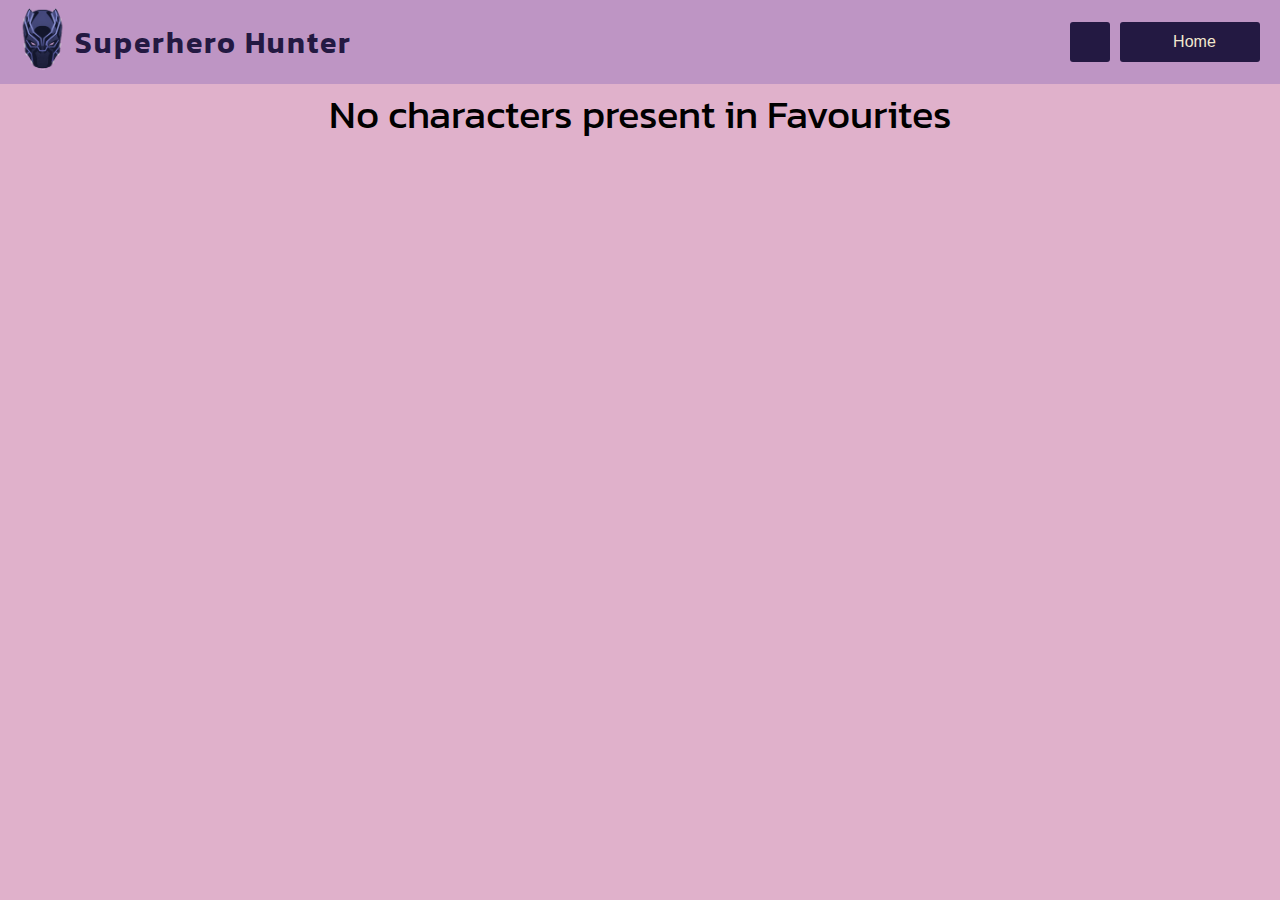
<file: favorites.html>
<!DOCTYPE html>
<html lang="en" id="root" color-scheme="light">

<head>
     <meta charset="UTF-8">
     <meta http-equiv="X-UA-Compatible" content="IE=edge">
     <meta name="viewport" content="width=device-width, initial-scale=1.0">
     <link rel="shortcut icon" href="./images/icon.png" type="image/x-icon">
     <title>Superhero Hunter</title>

     <!-- Google fonts -->
     <link rel="preconnect" href="https://fonts.googleapis.com">
     <link rel="preconnect" href="https://fonts.gstatic.com" crossorigin>
     <link href="https://fonts.googleapis.com/css2?family=Kanit:ital,wght@0,200;0,300;0,600;0,900;1,100;1,200;1,300;1,800&display=swap"
          rel="stylesheet">

     <!-- fontawesome -->
     <link rel="stylesheet" href="https://cdnjs.cloudflare.com/ajax/libs/font-awesome/6.2.0/css/all.min.css"
          integrity="sha512-xh6O/CkQoPOWDdYTDqeRdPCVd1SpvCA9XXcUnZS2FmJNp1coAFzvtCN9BmamE+4aHK8yyUHUSCcJHgXloTyT2A=="
          crossorigin="anonymous" referrerpolicy="no-referrer" />

     <!-- Custom Stylesheet -->
     <link rel="stylesheet" href="styles.css">
     <link rel="stylesheet" href="favorites.css">
</head>

<body>

     <!-- Navbar -->
     <nav class="flex-row navbar">
          <!-- Site Icon and Name -->
          <div class="flex-row navbar-brand">
               <img class="logo" src="mask.gif" alt="">
               <a href="index.html">
                    <span>Superhero Hunter</span>
               </a>
          </div>
          <!-- Theme Button and Favourites Button -->
          <div class="flex-row favAndTheme-btn">
               <button id="theme-btn" class="btn"><i class="fa-solid fa-moon"></i></button>
               <a class="flex-row link-to-different-page" href="index.html">
                    <button class="btn fav-btn"> <i class="fa-solid fa-house"></i> &nbsp; Home</button>
               </a>
          </div>
     </nav>

     <div class="favourite-characters">
          <div class="flex-row cards-container" id="container">
               
          </div>
     </div>

     <span data-visiblity="hide" class="remove-toast">Removed from Favourites</span>

     <script src="favorites.js"></script>

</body>

</html>
</file>
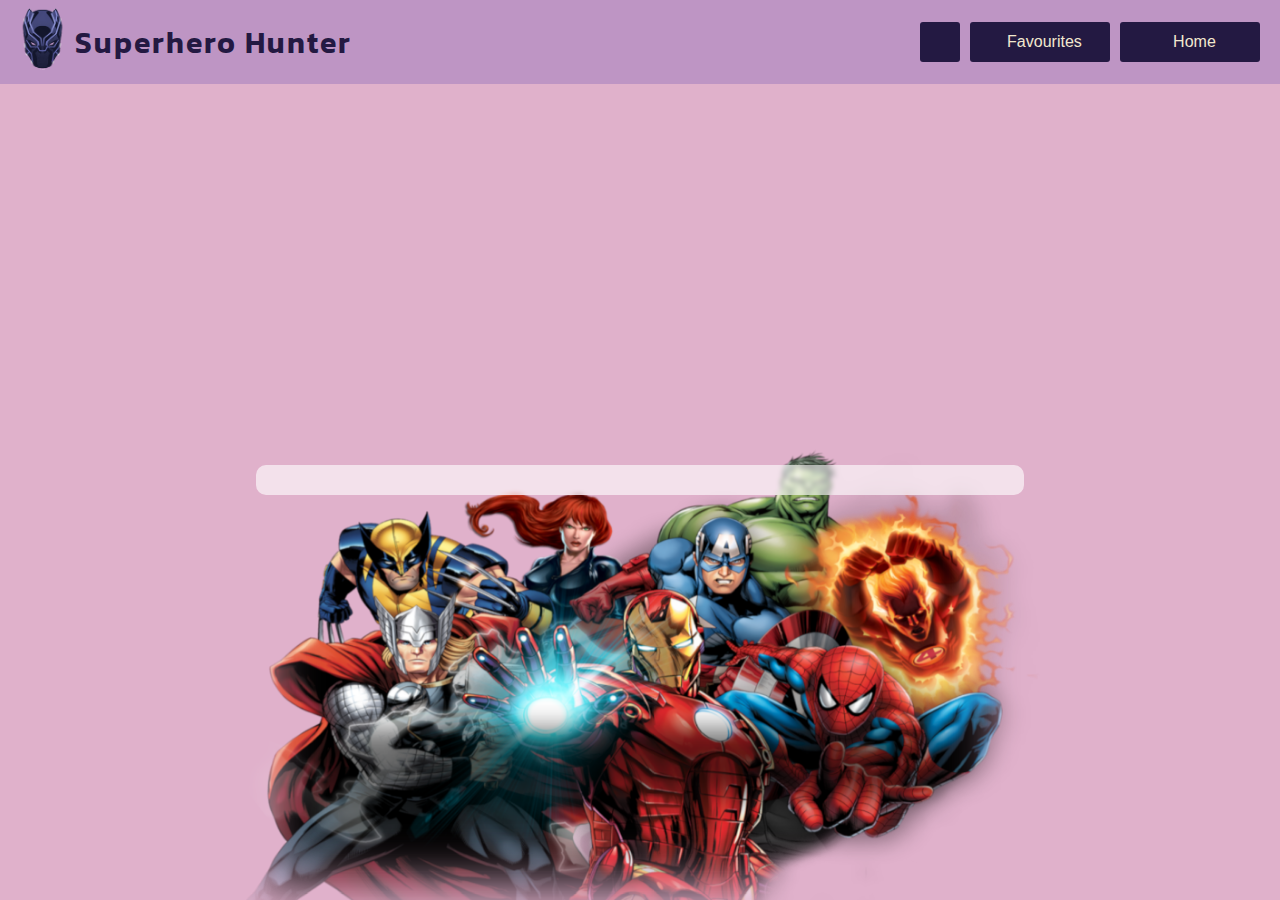
<file: more-info.html>
<!DOCTYPE html>
<html lang="en" id="root" color-scheme="light">

<head>
     <meta charset="UTF-8">
     <meta http-equiv="X-UA-Compatible" content="IE=edge">
     <meta name="viewport" content="width=device-width, initial-scale=1.0">
     <link rel="shortcut icon" href="./images/icon.png" type="image/x-icon">
     <title id="page-title">Superhero Hunter</title>

     <!-- Google fonts -->
     <link rel="preconnect" href="https://fonts.googleapis.com">
     <link rel="preconnect" href="https://fonts.gstatic.com" crossorigin>
     <link href="https://fonts.googleapis.com/css2?family=Kanit:ital,wght@0,200;0,300;0,600;0,900;1,100;1,200;1,300;1,800&display=swap"
          rel="stylesheet">

     <!-- fontawesome -->
     <link rel="stylesheet" href="https://cdnjs.cloudflare.com/ajax/libs/font-awesome/6.2.0/css/all.min.css"
          integrity="sha512-xh6O/CkQoPOWDdYTDqeRdPCVd1SpvCA9XXcUnZS2FmJNp1coAFzvtCN9BmamE+4aHK8yyUHUSCcJHgXloTyT2A=="
          crossorigin="anonymous" referrerpolicy="no-referrer" />

     <!-- Custom Stylesheet -->
     <link rel="stylesheet" href="styles.css">
     <link rel="stylesheet" href="more-info.css">
</head>

<body>

     <!-- Navbar -->
     <nav class="flex-row navbar">
          <!-- Site Icon and Name -->
          <div class="flex-row navbar-brand">
               <img class="logo" src="mask.gif" alt="">
               <a href="index.html">
                    <span>Superhero Hunter</span>
               </a>
          </div>
          <!-- Theme Button and Favourites Button -->
          <div class="flex-row favAndTheme-btn">
               <button id="theme-btn" class="btn"><i class="fa-solid fa-moon"></i></button>
               <a class="flex-row link-to-different-page" href="favorites.html">
                    <button class="btn fav-btn"> <i class="fa-solid fa-heart fav-icon"></i> &nbsp; Favourites</button>
               </a>
               <a class="flex-row link-to-different-page" href="index.html">
                    <button class="btn fav-btn"> <i class="fa-solid fa-house"></i> &nbsp; Home</button>
               </a>
          </div>
     </nav>

     <!-- Info Container -->
     <div class="flex-row info">
          <section class="flex-col" id="info-container">
              
          </section>
     </div>

     
     <!-- Toasts for notifying user that character is added or removed from favourites -->
     <span data-visiblity="hide" class="fav-toast">Added to Favourites</span>
     <span data-visiblity="hide" class="remove-toast">Removed from Favourites</span>

     <!-- Background Image -->
     <img class="bg-img" src="background-light-img1.png" alt="">

     <!-- External Script file -->
     <script defer src="more-info.js"></script>
</body>

</html>
</file>
<file: styles.css>
* {
     margin: 0;
     padding: 0;
     box-sizing: border-box;
     cursor: pointer;
}

:root{
     /* Light Mode Colors */
     --background-light-color: #e0b1cb;
     --navbar-light-background-color: #be95c4;
     --navbar-light-color: #231942;
     --searchBar-light-box-shadow: #231942;
     --text-light-color: #000000;
     
     /* Dark Mode Colors */
     --background-dark-color: #121212;
     --navbar-dark-background-color: #343a40;
     --navbar-dark-color: #e85d04;
     --searchBar-dark-box-shadow: #e85d04;
     --text-dark-color: #fff;
}

[color-scheme="dark"]{
     /* --background-color: var(--background-dark-color); */
     --background-color: #121212;
     --navbar-background-color: var(--navbar-dark-background-color);
     --navbar-color: var(--navbar-dark-color);
     --searchBar-box-shadow: var(--searchBar-dark-box-shadow);
     --text-color: var(--text-dark-color);
}

[color-scheme="light"]{
     /* --background-color: var(--background-light-color); */
     --background-color: #e0b1cb;
     --navbar-background-color: var(--navbar-light-background-color);
     --navbar-color: var(--navbar-light-color);
     --searchBar-box-shadow: var(--searchBar-light-box-shadow);
     --text-color: var(var(--text-light-color));
}


body {
     background-color: var(--background-color);
     font-family: 'Kanit', sans-serif;
     align-items: center;
     height: 100vh;
     width: 100vw;
}

.flex-row {
     display: flex;
     flex-direction: row;
}

.flex-col {
     display: flex;
     flex-direction: column;
}

/*--------------------------------------------------------- Navbar ------------------------------------------------- */

/* Left Side */
.navbar {
     justify-content: space-between;
     align-items: center;
     width: 100%;
     background-color: var(--navbar-background-color);
     font-weight: 600;
     letter-spacing: 2px;
     /* text-shadow: 0px 0px 5px #707d9d; */
     font-size: 30px;
     padding: 0 20px;
}

.navbar-brand {
     align-items: center;
     gap: 10px;
}

.navbar-brand a{
     text-decoration: none;
     color: var(--navbar-color);
}

/* Right Side */
.logo {
     width: 3%;
     min-width: 45px;
}

.favAndTheme-btn {
     align-items: center;
     gap: 10px;
}

.link-to-different-page{
     justify-content: center;
     text-decoration: none;
}

.btn {
     border: none;
     outline: none;
     padding: 10px;
     background-color: var(--navbar-color);
     border-radius: 3px;
     color: #f2e8cf;
     height: 40px;
     font-size: 16px;
     cursor: pointer;

}

#theme-btn {
     width: 40px;
}

#theme-btn i {
     font-size: 20px;
}

.fav-btn {
     font-size: 16px;
     width: 140px;
}

.fav-icon {
     color: 1fff;
}

.bg-right-side-img {
     position: fixed;
     right: 0;
     bottom: 0;
     height: 90%;
     /* width: auto; */
     filter: blur(2px);
}

/*---------------------------------------------------- Search Bar and Results---------------------------------------- */

.search-bar-container {
     display: flex;
     align-items: center;
     justify-content: center;
     height: 50px;
}

.search-icon-container {
     background: var(--navbar-background-color);
     box-shadow: 0px 0px 7px 0px var(--searchBar-box-shadow);
     color: #fff;
     height: 50px;
     width: 50px;
     display: flex;
     align-items: center;
     justify-content: center;
     font-size: 20px;
     margin-top: 50px;
     border-radius: 10px 0 0 10px;
}

.searchBar-items {
     min-width: 40%;
}

#search-bar {
     background: var(--navbar-background-color);
     color: #fff;
     min-width: 550px;
     height: 50px;
     font-size: 20px;
     border: none;
     border-left:5px solid var(--navbar-color); 
     box-shadow: 0px 0px 7px 0px var(--searchBar-box-shadow);
     border-radius: 0 10px 10px 0;
     outline: none;
     padding: 10px;
     letter-spacing: 2px;
     margin-top: 50px;
     z-index: 1;
}

input::placeholder {
     color: #fff;
     font-size: 20px;
}

.img-info {
     gap: 10px;
}

.img-info img {
     width: 65px;
}

#search-results {
     min-width: 435px;
     /* height: 500px; */
     margin-top: 30px;
     list-style: none;
     z-index: 2;
     backdrop-filter: blur(4px);
     /* overflow-y: scroll; */
}

#search-results li {
     background: rgba(56, 56, 56, 0.6);
     height: 100px;
     color: white;
     width: 100%;
}

#search-results li .hero-name {
     transition: all 0.2s ease;
     cursor: pointer;

}

#search-results li:hover .hero-name {
     color: red;
}

.single-search-result {
     padding: 0 5px;
     justify-content: space-between;
     align-items: center;
     gap: 10px;
     border: 1px solid black;
     width: inherit;
}

.character-info {
     text-decoration: none;
     color: white;
}

.hero-info {
     display: flex;
     align-items: center;
}

.hero-name {
     cursor: pointer;
     font-size: 26px;
}

.buttons {
     gap: 5px;
     padding: 0 10px;
}

/*------------------------------------------------------ Background Image ------------------------------------------- */
.bg-img {
     width: 70%;
     min-width: 600px;
     /* height: auto; */
     position: fixed;
     bottom: -30px;
     left: 0;
     right: 0;
     margin: auto;
}

/* ----------------------------------------------Toast for notification--------------------------------------------------*/
.fav-toast,
.remove-toast {
     position: absolute;
     bottom: 100px;
     font-size: 24px;
     width: 350px;
     color: white;
     letter-spacing: 1px;
     padding: 10px 20px;
     z-index: 2;
     text-align: center;
     left: 0;
     right: 0;
     margin: auto;
     border-radius: 5px;
}

.fav-toast[data-visiblity="show"],
.remove-toast[data-visiblity="show"] {
     display: block;
}

.fav-toast[data-visiblity="hide"],
.remove-toast[data-visiblity="hide"] {
     display: none;
}

.fav-toast {
     background-color: #20B130;
     box-shadow: 0px 0px 3px 3px white;
}

.remove-toast {
     background-color: hsl(40, 100%, 61%);
     box-shadow: 0px 0px 3px 3px white;
}


/* ------------------------------------------------Media Queries for different screen sizes ----------------------------- */

@media screen and (max-width: 576px) {

     #search-bar {
          min-width: 435px;
     }

     .navbar {
          flex-direction: column;
          gap: 10px;
          padding: 10px 0;
          /* height: 30%; */
     }

     .navbar-brand {
          display: flex;
          flex-direction: column;

     }

     .navbar-brand span {
          margin-top: -35px;
     }

     .logo {
          width: 25%;
          min-width: 45px;
     }
}
</file>
<file: favorites.css>
body{
     overflow-x: hidden;
}

.cards-container{
     justify-content: space-evenly;
     /* height: 100%; */
     flex-wrap: wrap;
     overflow: hidden;
}
.character-info .btn{ 
     width: 100%;
}

.card{
     background-color: hsla(0, 0%, 100%, 0.62);
     height: 484px;
     width: 250px;
     margin: 40px 25px;
     text-align: center;
     border: 1px solid black;
     border-radius: 10px;
     gap: 5px;
     z-index: 2;
     backdrop-filter: blur(3px);
}

.card img{
     border-radius: 10px 10px 0 0;
}

.name{
     font-size: 20px;
     /* font-weight: bold; */
}

.remove-btn{
     border-radius: 0 0 10px 10px;
}

.no-characters{
     font-size: 40px;
     color: var(--text-color);
}
</file>
<file: more-info.css>
body {
     width: 100vw;
     height: 100vh;
}

.info {
     justify-content: center;
     align-items: center;
     height: 88%;
}

#info-container {
     background-color: rgba(255, 255, 255, 0.621);
     width: 60%;
     height: auto;
     gap: 15px;
     padding: 15px 50px;
     backdrop-filter: blur(2px);
     border-radius: 10px;
     /* z-index: 10; */
}

.hero-name {
     justify-content: center;
}

.hero-img-and-more-info {
     gap: 30px;
}

.hero-img {
     width: 20%;
     height: auto;
     min-width: 120px;
}

.more-info {
     gap: 15px;
     font-size: 1.3rem;
}

.id,.comics,.series,.stories {
     gap: 5px;
}

.hero-discription{
     font-size: 1.1rem;
}
.hero-discription b{
     font-size: 1.3rem;
}

.bg-img {
     z-index: -1;
}

@media screen and (max-width: 678px) {
     .hero-img-and-more-info{
          flex-direction: column;
          align-items: center;
     }
     .hero-discription{
          text-align: center;
     }
     #info-container{
          width: 85%;
     }
     #landscapeImage{
          width:100%
     }
     .info{
          height: 100vh;
     }
     .more-info{
          gap: 0px;
     }
}
</file>
